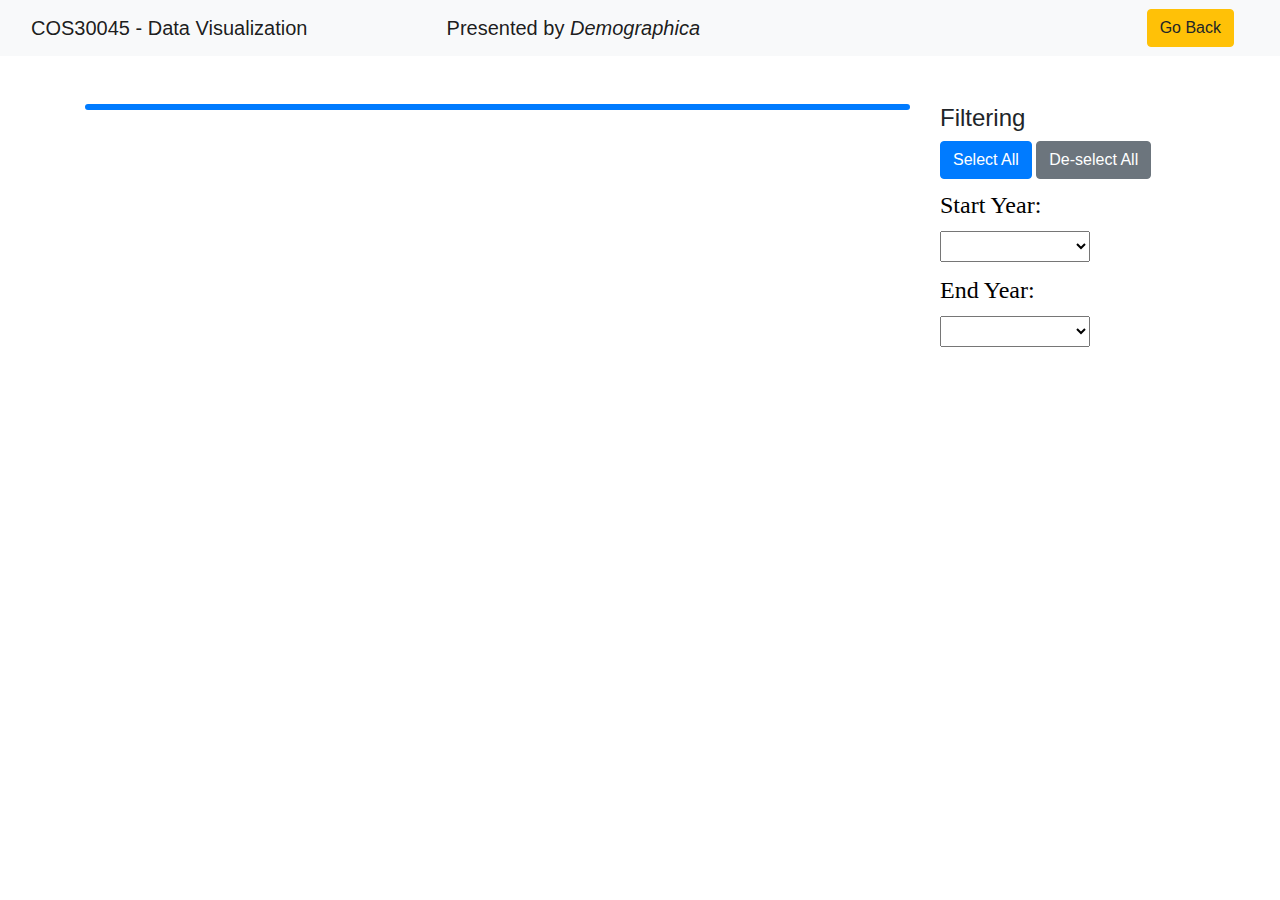
<file: elderly-population.html>
<!DOCTYPE html>
<html lang="en">
<head>
	<meta charset="UTF-8"/>
	<meta name="viewport" content="width=device-width, initial-scale=1.0">
	<link rel="stylesheet" href="https://stackpath.bootstrapcdn.com/bootstrap/4.5.2/css/bootstrap.min.css">
	<link rel="stylesheet" href="styling/elderly-population.css">
	<title>OECD Elderly Population Line Graph</title>
	<script src="https://d3js.org/d3.v6.min.js"></script>
	<script src="javascript/elderly-population.js"></script>
</head>
<body>
<!--Navigation-->
<nav class="navbar navbar-expand-lg navbar-light bg-light sticky-top">
		<div class="container-fluid">
				<div class="row w-100 align-items-center">
						<!-- Navbar brand (left-aligned) -->
						<div class="col text-start">
								<a class="navbar-brand" href="home.html">COS30045 - Data Visualization</a>
						</div>

						<!-- Centered title with some styling -->
						<div class="col text-center">
								<span class="navbar-brand">Presented by <em>Demographica</em></span>
						</div>

						<!-- Right-aligned button container -->
						<div class="col text-end">
						</div>
			<a id="scrollButton" class="btn btn-warning" href="home.html">Go Back</a>
				</div>

		</div>

</nav>

<div class="container mt-5">

		<div class="row">

			<div class="col-md-9">
				<div class="border-primary rounded" style="border: solid;" id="chart"></div>
			</div>

			<div class="col-md-3">
				<h4>Filtering</h4>
				<div id="checkboxes">
				</div>
				<div id="selectall">
				<button id="selectAll" class="btn btn-primary mb-2">Select All</button>
				<button id="removeAll" class="btn btn-secondary mb-2">De-select All</button></div>
				<div id="yearSelectors">
					<label class="year-label">Start Year:</label>
					<select id="startYear"></select>
					<label class="year-label">End Year:</label>
					<select id="endYear"></select>
				</div>
			</div>
		</div>
	</div>

	<div id="tooltip" style="position: absolute; opacity: 0; pointer-events: none; font-weight: bold; font-size: 18px;"></div>
</body>
</html>
</file>
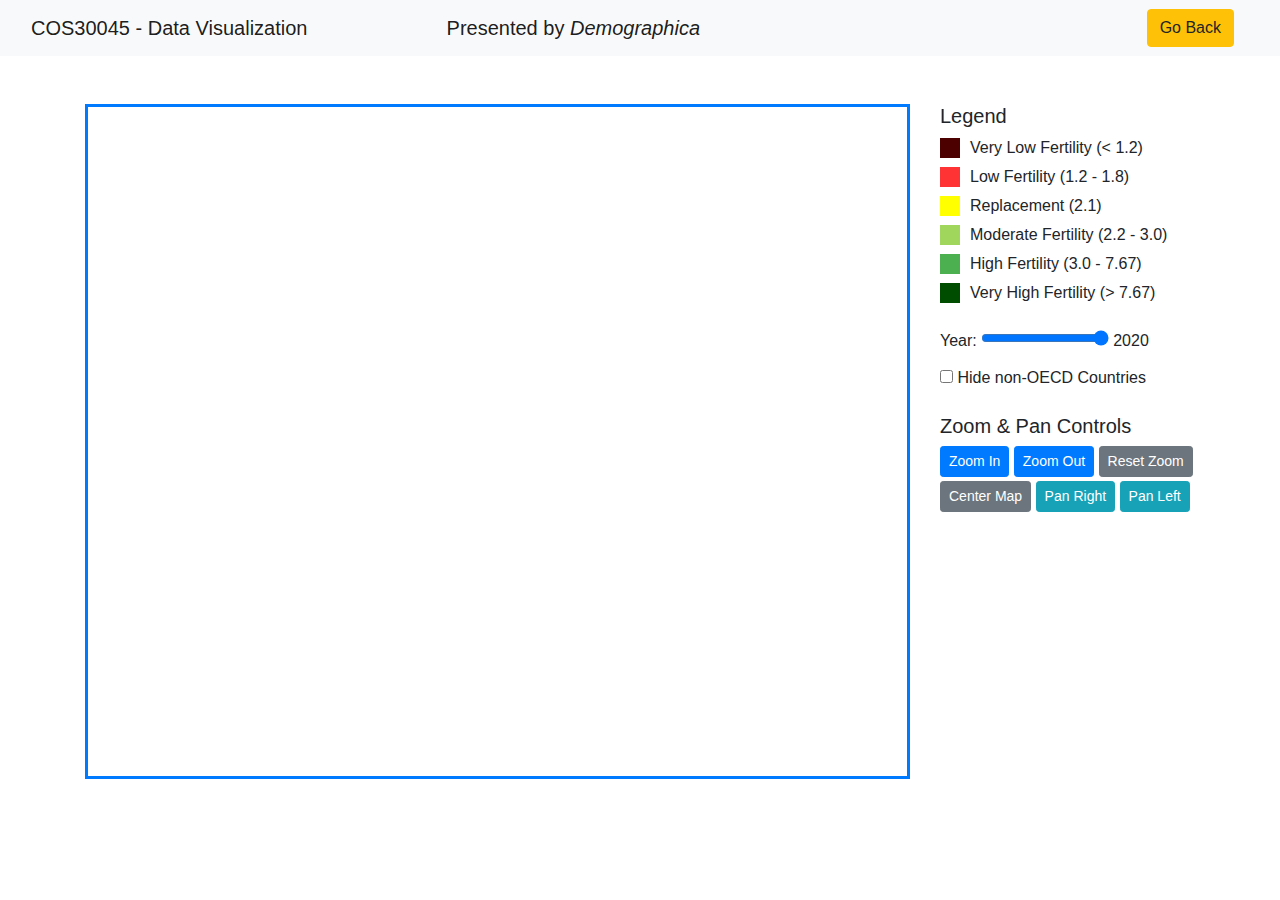
<file: fertilitymap.html>
<!DOCTYPE html>
<html lang="en">
<head>
    <meta charset="UTF-8">
    <meta name="viewport" content="width=device-width, initial-scale=1.0">
    <title>Choropleth Map of Countries</title>
    <link rel="stylesheet" href="https://stackpath.bootstrapcdn.com/bootstrap/4.5.2/css/bootstrap.min.css">
    <link rel="stylesheet" href="styling/first-page.css"> 
    <script src="https://d3js.org/d3.v7.min.js"></script>
    <script src="javascript/map.js"></script>
    <script src="javascript/fertility.js"></script>
</head>
<body>
<!-- Navigation -->
<nav class="navbar navbar-expand-lg navbar-light bg-light sticky-top">
    <div class="container-fluid">
        <div class="row w-100 align-items-center">
            <!-- Navbar brand (left-aligned) -->
            <div class="col text-start">
                <a class="navbar-brand" href="home.html">COS30045 - Data Visualization</a>
            </div>

            <!-- Centered title with some styling -->
            <div class="col text-center">
                <span class="navbar-brand">Presented by <em>Demographica</em></span>
            </div>

            <!-- Right-aligned button container -->
            <div class="col text-end"> 
            </div>
			<a id="scrollButton" class="btn btn-warning" href="home.html">Go Back</a>
        </div>
		
    </div>
	
</nav>

<div class="container mt-5">

    <div class="row">
        <!-- Map container -->
        <div class="col-md-9">
            <svg class="border-primary round" style="border: solid;"></svg>
        </div>

        <!-- Controls and legend -->
        <div class="col-md-3">
            <div class="legend">
                <h5>Legend</h5>
                <div class="legend-item">
                    <div class="color-box" style="background-color: #4d0000;"></div>
                    Very Low Fertility (< 1.2)
                </div>
                <div class="legend-item">
                    <div class="color-box" style="background-color: #FF3333;"></div>
                    Low Fertility (1.2 - 1.8)
                </div>
                <div class="legend-item">
                    <div class="color-box" style="background-color: #FFFF00;"></div>
                    Replacement (2.1)
                </div>
                <div class="legend-item">
                    <div class="color-box" style="background-color: #A0D65B;"></div>
                    Moderate Fertility (2.2 - 3.0)
                </div>
                <div class="legend-item">
                    <div class="color-box" style="background-color: #4CAF50;"></div>
                    High Fertility (3.0 - 7.67)
                </div>
                <div class="legend-item">
                    <div class="color-box" style="background-color: #004d00;"></div>
                    Very High Fertility (> 7.67)
                </div>
            </div>

            <!-- Year slider -->
            <label for="yearSlider">Year:</label>
            <input type="range" class="slider" id="yearSlider" min="1960" max="2020" value="2020" step="1">
            <span id="yearLabel">2020</span>

            <!-- Hide non-OECD checkbox -->
            <div>
                <input type="checkbox" id="hideMissing">
                <label for="hideMissing">Hide non-OECD Countries</label>
            </div>

            <!-- Zoom and Pan buttons -->
            <div class="zoom-controls mt-3">
                <h5>Zoom & Pan Controls</h5>
                <button id="zoomIn" class="btn btn-primary btn-sm mb-1">Zoom In</button>
                <button id="zoomOut" class="btn btn-primary btn-sm mb-1">Zoom Out</button>
                <button id="resetZoom" class="btn btn-secondary btn-sm mb-1">Reset Zoom</button>
                <button id="center" class="btn btn-secondary btn-sm mb-1">Center Map</button>
                <button id="panLeft" class="btn btn-info btn-sm mb-1">Pan Right</button>
                <button id="panRight" class="btn btn-info btn-sm mb-1">Pan Left</button>
            </div>
        </div>
    </div>

    <!-- Tooltip for map interaction -->
    <div class="tooltip" style="opacity: 0;"></div>
</div>
</body>
</html>
</file>
<file: styling/elderly-population.css>
footer{
	background-color:darkgray ;
}

.axis line {
		stroke: teal;
		shape-rendering: crispEdges;
}

.axis text {
		font-family: Optima, Futura, sans-serif;
		font-weight: bold;
		font-size: 16px;
		fill: teal;
}
.axis-label {
		fill: black;
		font-size: 18px;
		font-weight: normal;
		text-anchor: middle;
}
.text {
		font-family: sans-serif;
		font-size: 11px;
		fill: black;
		text-anchor: middle;

}
.line {
		fill: none;
		stroke: slategrey;

		stroke-width: 0,5;
}
.area {
		color: blue;
		background-color: red:
}
.grid {
		stroke: gray; /* Set color to gray */
		stroke-opacity: 0.5; /* Set opacity to 50% */
		stroke-width: 1; /* Width of the grid lines */
}
.toggle-button {
		padding: 10px 20px;
		margin: 5px;
		color: white;
		border: none;
		border-radius: 25px;
		cursor: pointer;
		transition: opacity 0.3s;
		opacity: 0.2;
}


.toggle-button.active {
		opacity: 1;
}

#container {
	display: flex;
	align-items: flex-start; /* Align the items to the top */
}

#checkboxes {
	margin-right: 20px; /* Add space between buttons and the chart */
	display: flex;
	flex-direction: column; /* Stack buttons vertically */
}

#chart {
	flex-grow: 1; /* Allow the chart to take the remaining width */
	border: solid 2px #007bff; /* Border for the SVG */
	margin: 0 auto; /* Center the container */
}

button.toggle-button {
	padding: 8px 16px;
	border: none;
	cursor: pointer;
	font-size: 14px;
	font-weight: bold;
	color: black;
}

button.toggle-button.active {
	opacity: 1; /* Active state styling */
}

button.toggle-button:not(.active) {
	opacity: 0.25; /* Inactive state styling */
}

#tooltip {
	position: absolute;
	background-color: lightgray;
	padding: 8px;
	border-radius: 4px;
	pointer-events: none;
	font-size: 12px;
}

#yearSelectors {
	display: flex;
	flex-direction: column;
	align-items: flex-start; /* Aligns the dropdowns to the left */
	margin-bottom: 10px;
}

.year-label {
	margin-right: 5px;
	font-family: Georgia, serif;
	color: black;
	text-align: center;
	text-decoration: none;
	display: inline-block;
	font-size: 24px;
}

#startYear, #endYear {
	margin-bottom: 10px;
	padding: 5px;
	font-size: 16px;
	width: 150px; /* Adjust the width as necessary */
}

footer {
		position: fixed;
		bottom: 0;
		width: 100%;
		text-align: center;
		background-color: darkgray;
		padding: 10px 0;
}
</file>
<file: styling/first-page.css>
.country {
    stroke: #000;
    stroke-width: 1;
}
.tooltip {
    position: absolute;
    text-align: center;
    width: 80px;
    padding: 4px;
    font: 12px sans-serif;
    background: lightsteelblue;
    border: 0px;
    border-radius: 8px;
    pointer-events: none;
}
.slider {
    margin: 20px 0; /* Add margin for the slider */
    width: 50%; /* Make the slider take full width */
}
.color-box {
    width: 20px;
    height: 20px;
    margin-right: 10px; /* Space between color box and text */
}
.legend-item {
    display: flex; /* Use flexbox for alignment */
    align-items: center; /* Center items vertically */
    margin-bottom: 5px; /* Space between legend items */
}
svg {
    height: 75vh; /* Height relative to viewport */
    width: 100%; /* Make SVG responsive */
}
</file>
